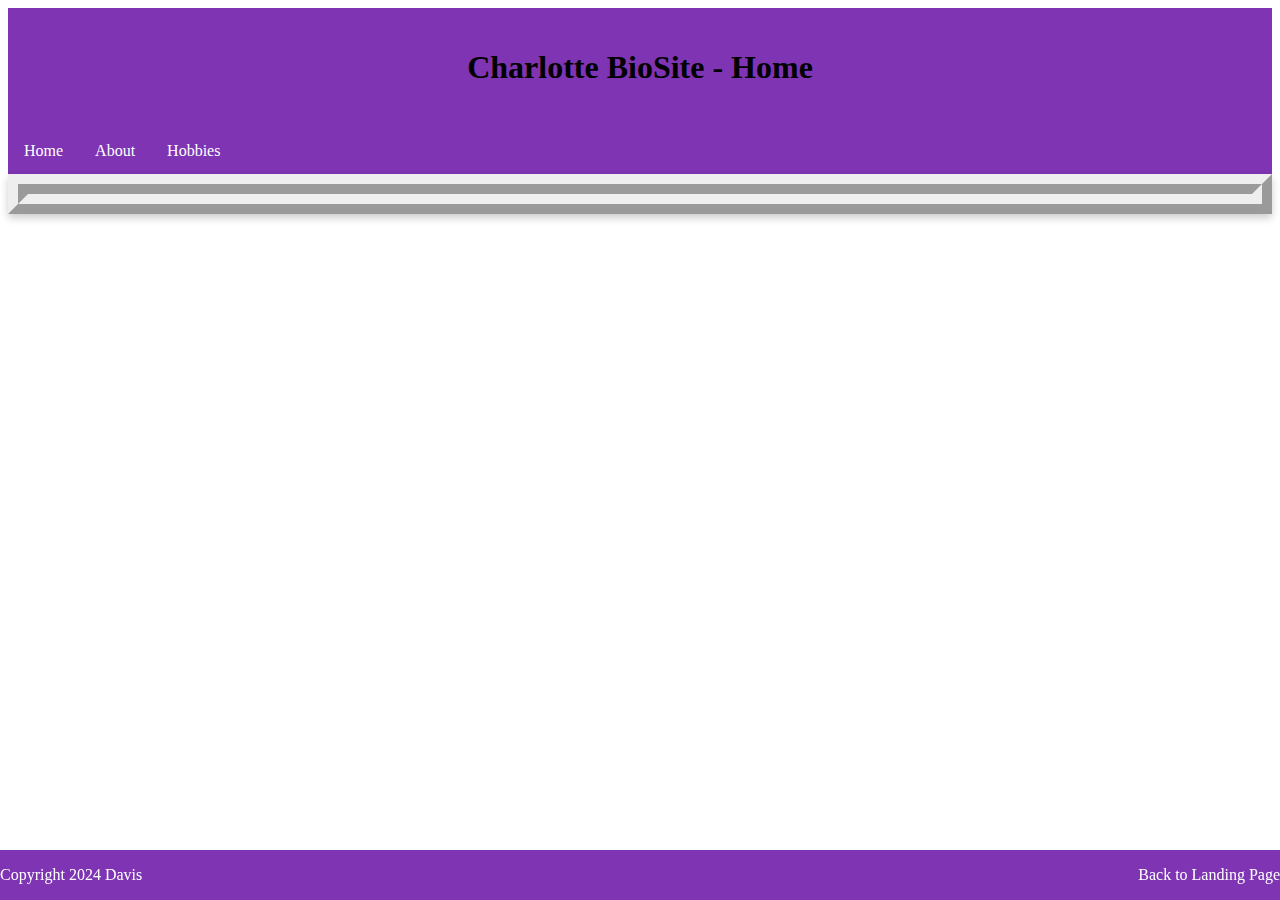
<file: Index.html>
<!-- Torren Davis : Assignment 6.3 -->
<!DOCTYPE html>
<html lang="en">
<head>
    <title>Charlotte BioSite - Index</title>
	<meta name="keywords" content="HTML, CSS, Torren, Davis">
	<meta name="author" content="Torren Davis">
	<meta name="viewport" content="width=device-width, initial-scale=1.0">
	<link href="biosite.css" type="text/css" rel="stylesheet">
</head>

<body>

	<header>
		<h1>Charlotte BioSite - Home</h1>
	</header>

	<div id="navbar">
		<a href="index.html"> Home</a>
		<a href="about.html"> About</a>
		<a href="hobbies.html"> Hobbies</a>
	</div>
	
	<div id="container">
		
		
	</div>

	
	<footer>
	<div id="cr"> <p>Copyright 2024 Davis </p></div>
	<p><a href="https://ultratorball.github.io/CSD-340/"> Back to Landing Page</a></p>
	</footer>
	
</body>

</html>
</file>
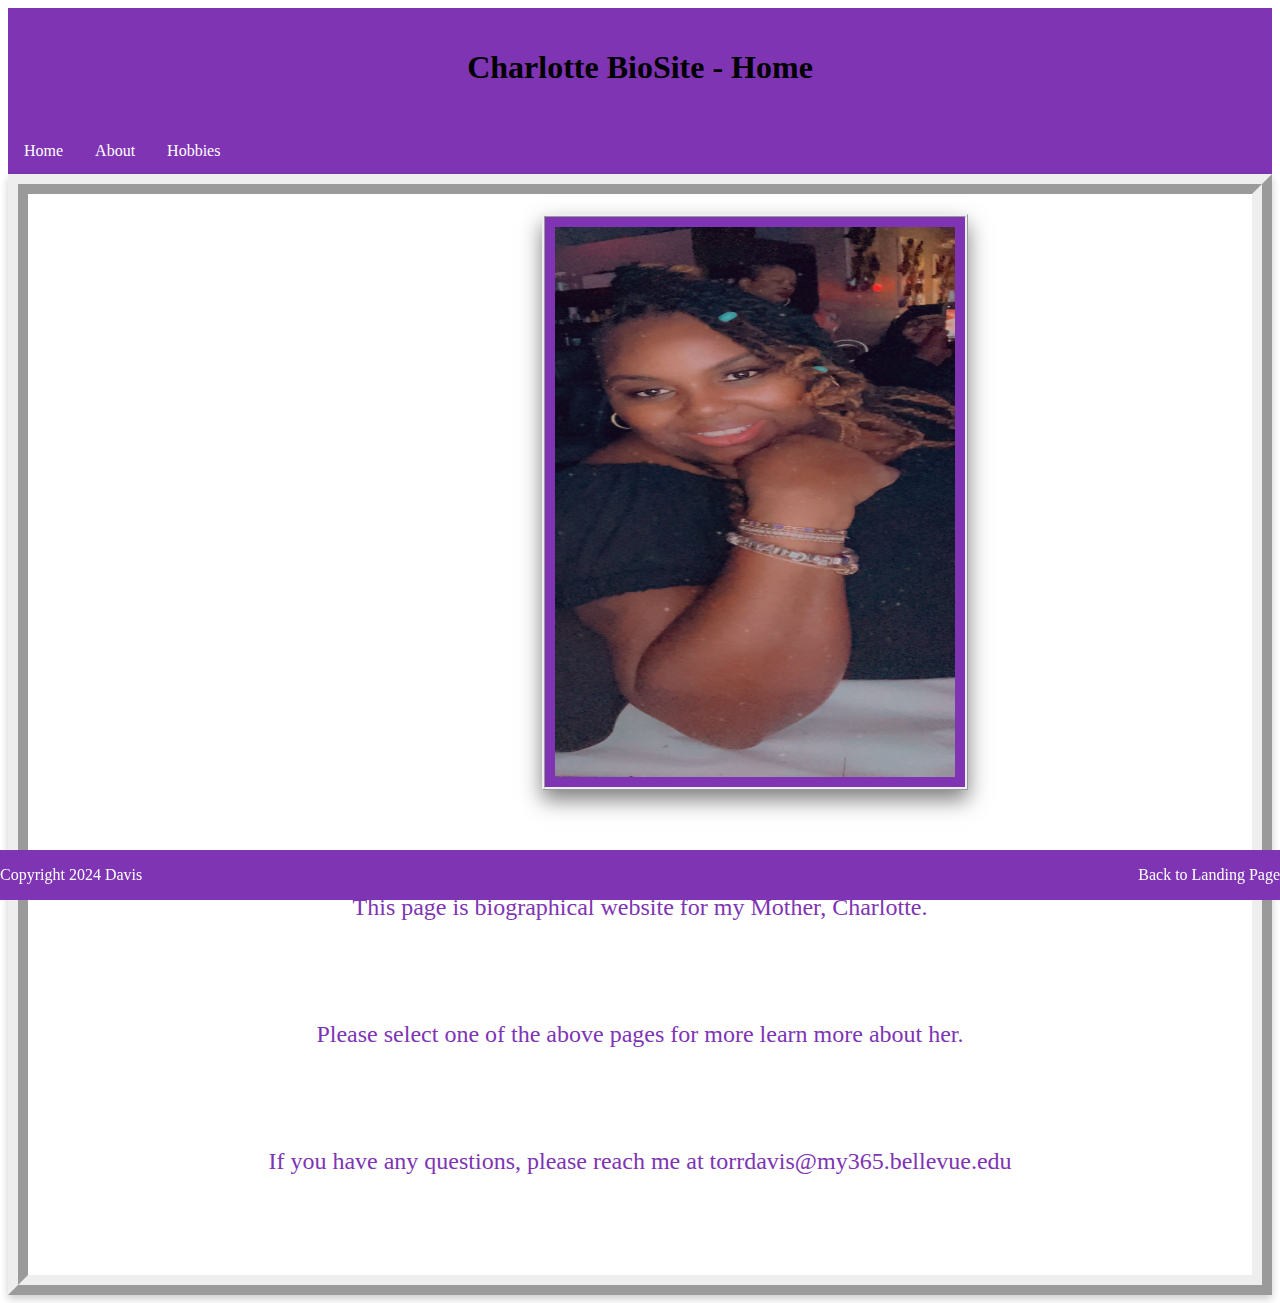
<file: index.html>
<!-- Torren Davis : Assignment 6.3 -->
<!DOCTYPE html>
<html lang="en">
<head>
    <title>Charlotte BioSite - Index</title>
	<meta name="keywords" content="HTML, CSS, Torren, Davis">
	<meta name="author" content="Torren Davis">
	<meta name="viewport" content="width=device-width, initial-scale=1.0">
	<link href="biosite.css" type="text/css" rel="stylesheet">
</head>

<body>

	<header>
		<h1>Charlotte BioSite - Home</h1>
	</header>

	<div id="navbar">
		<a href="index.html"> Home</a>
		<a href="about.html"> About</a>
		<a href="hobbies.html"> Hobbies</a>
	</div>
	
	<div id="container">
		<img src="images/portrait.jpeg" alt="portrait" >
		<p>This page is biographical website for my Mother, Charlotte. </p>
		<p>Please select one of the above pages for more learn more about her. </p>
		<p>If you have any questions, please reach me at torrdavis@my365.bellevue.edu </p>
		
	</div>

	
	<footer>
	<div id="cr"> <p>Copyright 2024 Davis </p></div>
	<p><a href="https://ultratorball.github.io/CSD-340/"> Back to Landing Page</a></p>
	</footer>
	
</body>

</html>
</file>
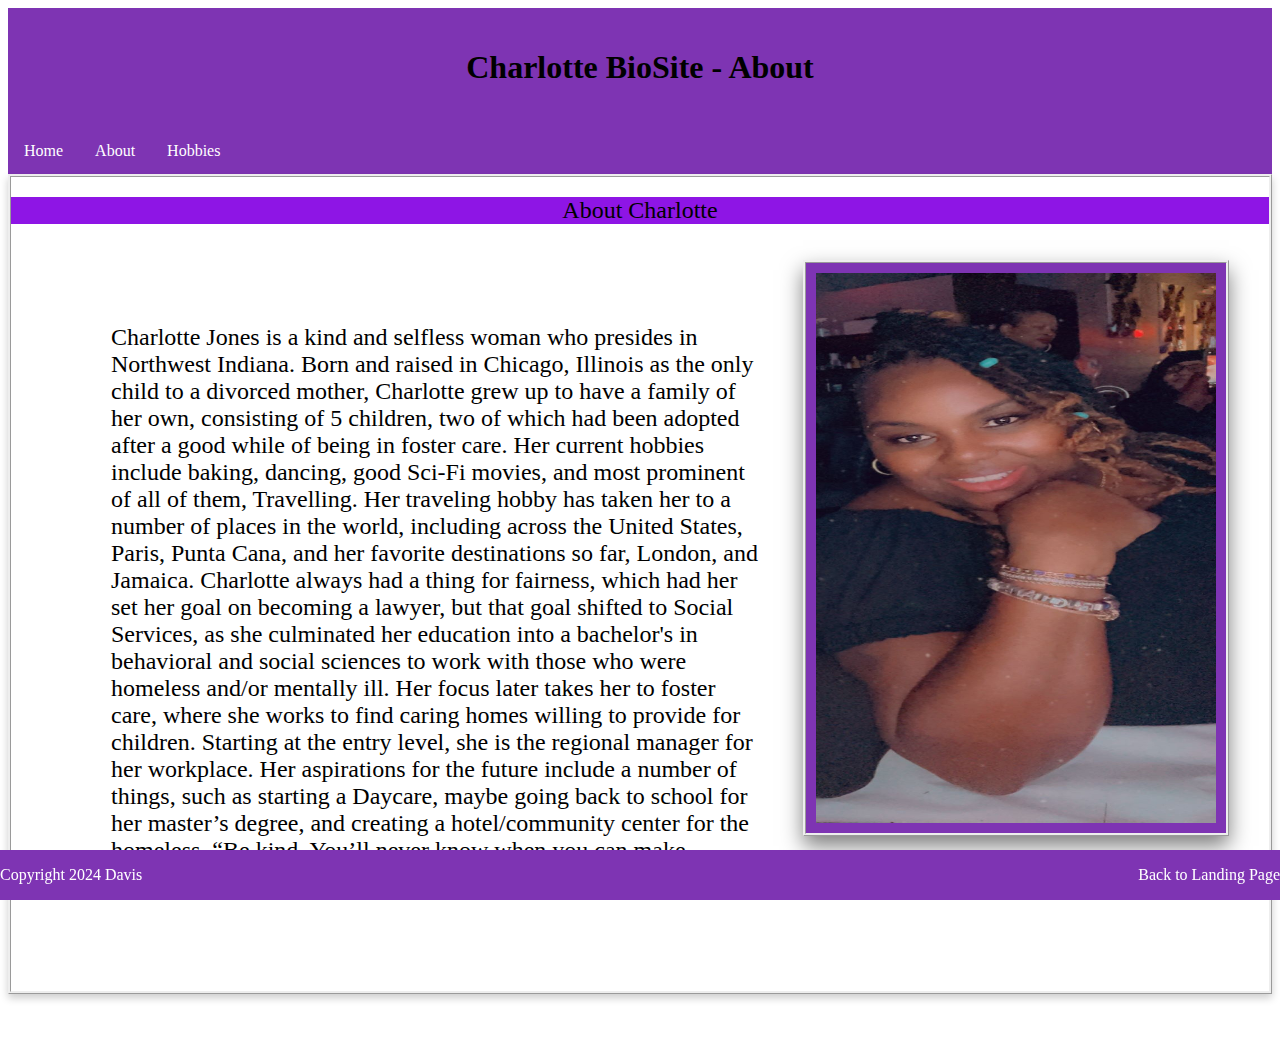
<file: about.html>
<!-- Torren Davis : Assignment 6.3 -->
<!DOCTYPE html>
<html lang="en">
<head>
    <title>Charlotte BioSite - About</title>
	<meta name="keywords" content="HTML, CSS, Torren, Davis">
	<meta name="author" content="Torren Davis">
	<meta name="viewport" content="width=device-width, initial-scale=1.0">
	<link href="biosite.css" type="text/css" rel="stylesheet">
</head>

<body>

	<header>
		<h1>Charlotte BioSite - About</h1>
	</header>

	<div id="navbar">
		<a href="index.html"> Home</a>
		<a href="about.html"> About</a>
		<a href="hobbies.html"> Hobbies</a>
	</div>
	
	<div id="about">
		<h2>About Charlotte</h2>
			<figure> 
				<img src="images/portrait.jpeg" alt="portrait" >
				<figcaption>This is Charlotte</figcaption>
			</figure>
		<p> Charlotte Jones is a kind and selfless woman who presides in Northwest Indiana. Born and raised in Chicago, Illinois as the only child to a divorced mother, Charlotte grew up to have a family of her own, consisting of 5 children, two of which had been adopted after a good while of being in foster care. Her current hobbies include baking, dancing, good Sci-Fi movies, and most prominent of all of them, Travelling. Her traveling hobby has taken her to a number of places in the world, including across the United States, Paris, Punta Cana, and her favorite destinations so far, London, and Jamaica. Charlotte always had a thing for fairness, which had her set her goal on becoming a lawyer, but that goal shifted to Social Services, as she culminated her education into a bachelor's in behavioral and social sciences to work with those who were homeless and/or mentally ill. Her focus later takes her to foster care, where she works to find caring homes willing to provide for children. Starting at the entry level, she is the regional manager for her workplace. Her aspirations for the future include a number of things, such as starting a Daycare, maybe going back to school for her master’s degree, and creating a hotel/community center for the homeless. 

“Be kind. You’ll never know when you can make someone's day with the simplest kind gesture.” - Charlotte Jones </p>
	</div>
	<br>
	<br>
	
	
	<footer>
		<div id="cr"> <p>Copyright 2024 Davis </p></div>
		<p><a href="https://ultratorball.github.io/CSD-340/"> Back to Landing Page</a></p>
	</footer>
	
</body>

</html>
</file>
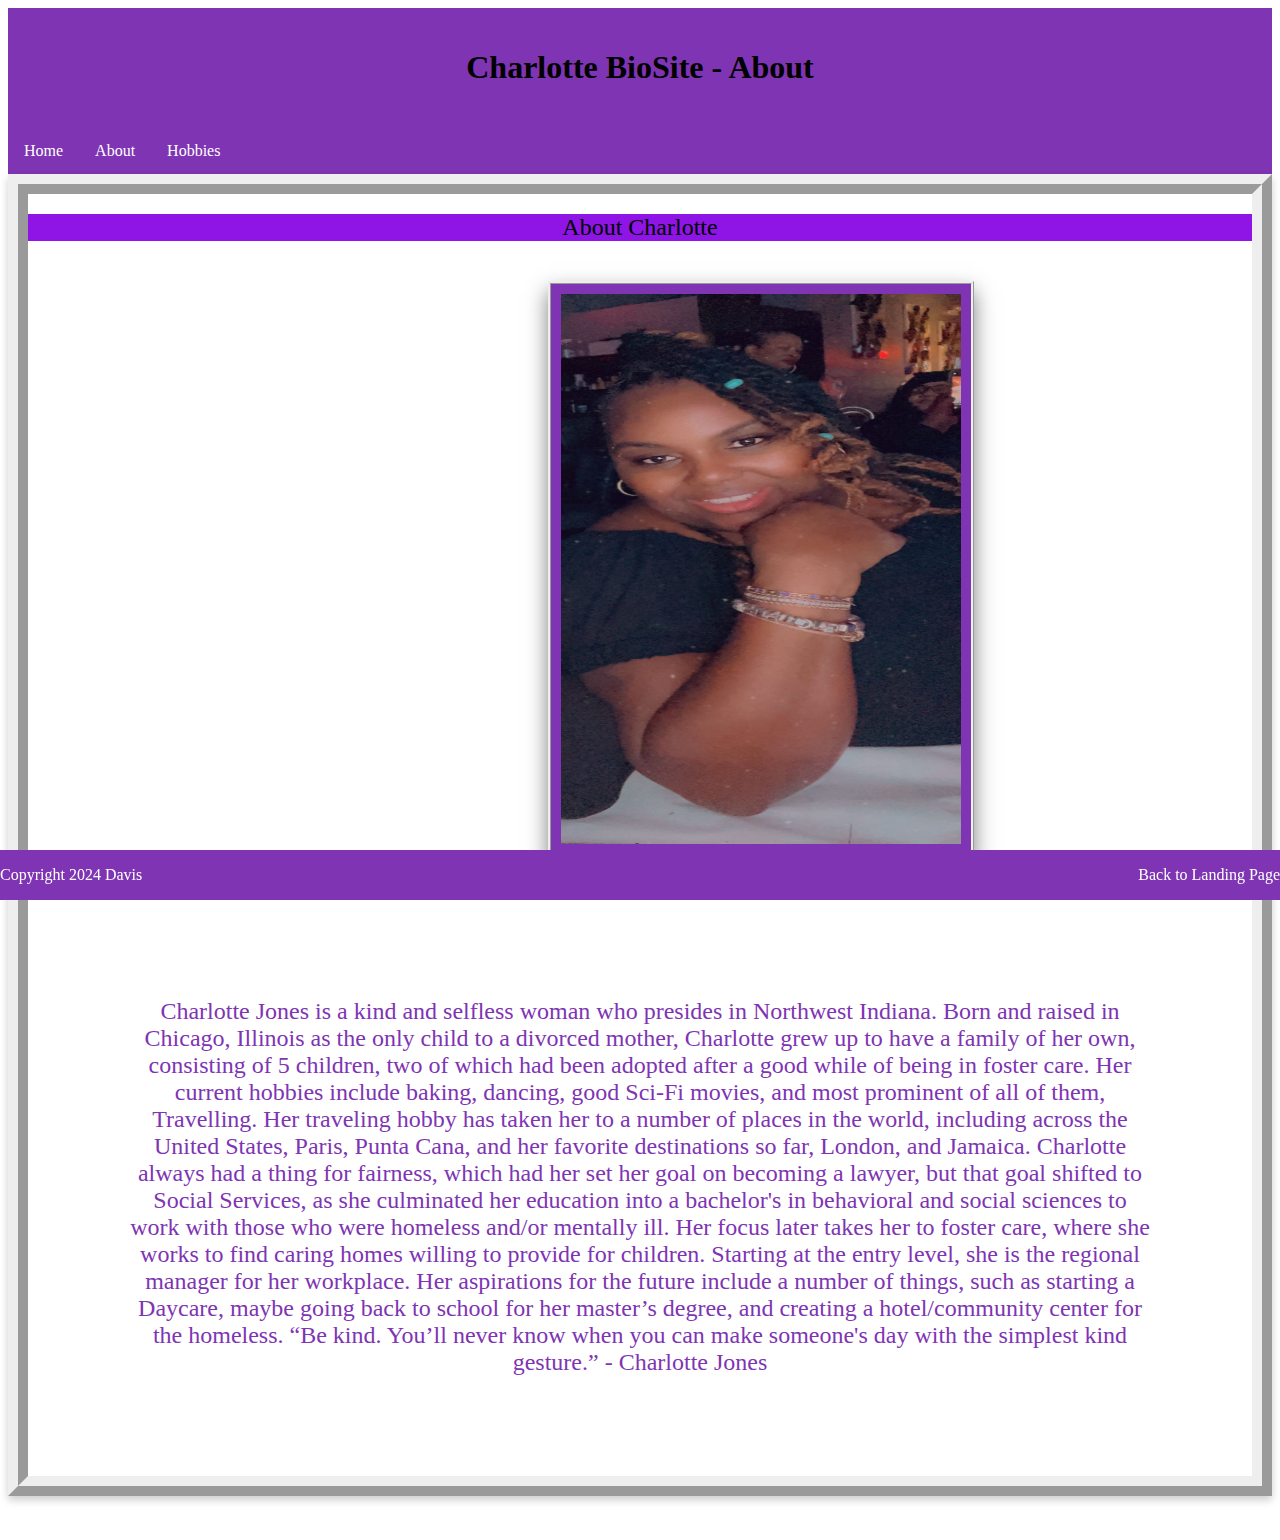
<file: About.html>
<!-- Torren Davis : Assignment 6.3 -->
<!DOCTYPE html>
<html lang="en">
<head>
    <title>Charlotte BioSite - About</title>
	<meta name="keywords" content="HTML, CSS, Torren, Davis">
	<meta name="author" content="Torren Davis">
	<meta name="viewport" content="width=device-width, initial-scale=1.0">
	<link href="biosite.css" type="text/css" rel="stylesheet">
</head>

<body>

	<header>
		<h1>Charlotte BioSite - About</h1>
	</header>

	<div id="navbar">
		<a href="index.html"> Home</a>
		<a href="about.html"> About</a>
		<a href="hobbies.html"> Hobbies</a>
	</div>
	
	<div id="container">
		<h2>About Charlotte</h2>
			<figure> 
				<img src="images/portrait.jpeg" alt="portrait" >
				<figcaption>This is Charlotte</figcaption>
			</figure>
		<p> Charlotte Jones is a kind and selfless woman who presides in Northwest Indiana. Born and raised in Chicago, Illinois as the only child to a divorced mother, Charlotte grew up to have a family of her own, consisting of 5 children, two of which had been adopted after a good while of being in foster care. Her current hobbies include baking, dancing, good Sci-Fi movies, and most prominent of all of them, Travelling. Her traveling hobby has taken her to a number of places in the world, including across the United States, Paris, Punta Cana, and her favorite destinations so far, London, and Jamaica. Charlotte always had a thing for fairness, which had her set her goal on becoming a lawyer, but that goal shifted to Social Services, as she culminated her education into a bachelor's in behavioral and social sciences to work with those who were homeless and/or mentally ill. Her focus later takes her to foster care, where she works to find caring homes willing to provide for children. Starting at the entry level, she is the regional manager for her workplace. Her aspirations for the future include a number of things, such as starting a Daycare, maybe going back to school for her master’s degree, and creating a hotel/community center for the homeless. 

“Be kind. You’ll never know when you can make someone's day with the simplest kind gesture.” - Charlotte Jones </p>
	</div>
	<br>
	<br>
	
	
	<footer>
		<div id="cr"> <p>Copyright 2024 Davis </p></div>
		<p><a href="https://ultratorball.github.io/CSD-340/"> Back to Landing Page</a></p>
	</footer>
	
</body>

</html>
</file>
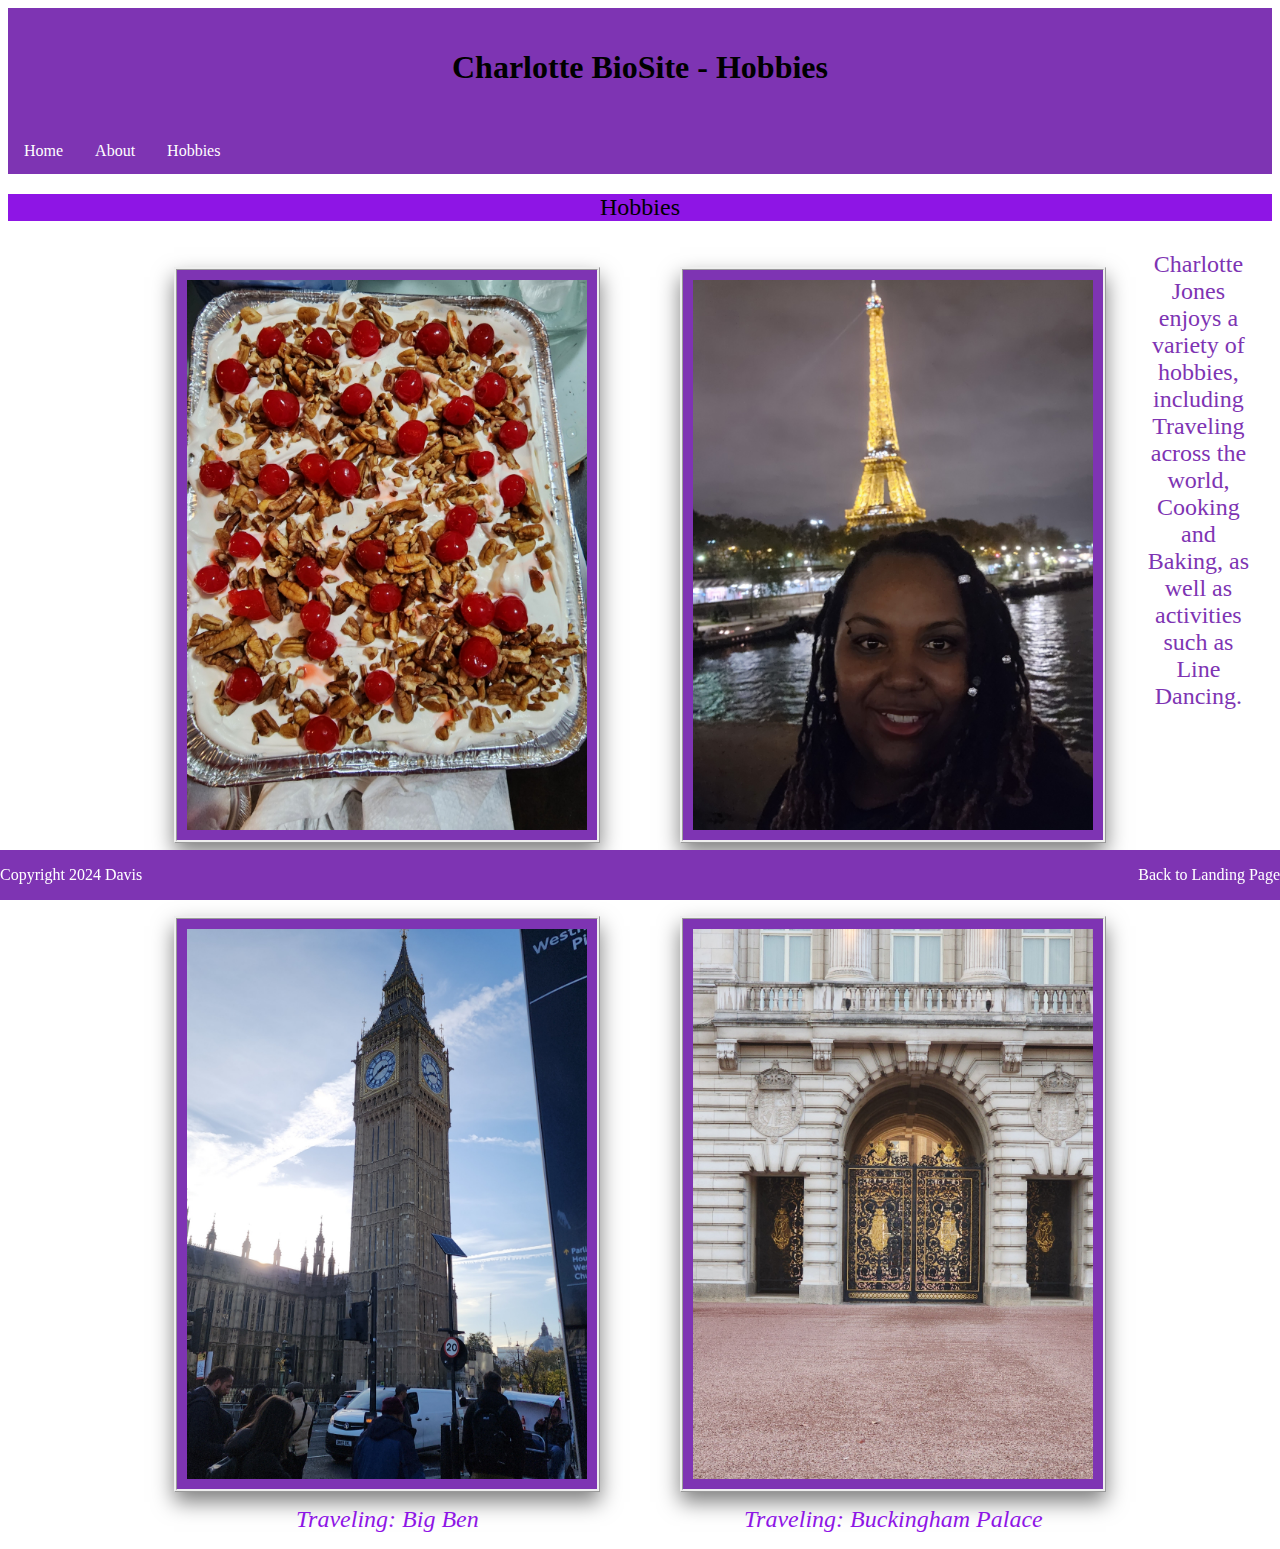
<file: hobbies.html>
<!-- Torren Davis : Assignment 6.3 -->
<!DOCTYPE html>
<html lang="en">
<head>
    <title>Charlotte BioSite - Hobbies</title>
	<meta name="keywords" content="HTML, CSS, Torren, Davis">
	<meta name="author" content="Torren Davis">
	<meta name="viewport" content="width=device-width, initial-scale=1.0">
	<link href="biosite.css" type="text/css" rel="stylesheet">
</head>

<body>

	<header>
		<h1>Charlotte BioSite - Hobbies</h1>
	</header>

	<div id="navbar">
		<a href="index.html"> Home</a>
		<a href="about.html"> About</a>
		<a href="hobbies.html"> Hobbies</a>
	</div>
	
	<div id="hobbies">
		<h2>Hobbies</h2>
		<div id="image-gallery">
			<div class="grid-item">
				<figure> 
				<img src="images/cooking.jpeg" alt="Cooking" >
				<figcaption>Cooking: Banana Split Cake</figcaption>
				</figure>
			</div>
			<div class="grid-item">
				<figure> 
				<img src="images/paris.jpeg" alt="Traveling" >
				<figcaption>Traveling: Paris</figcaption>
				</figure>
			</div>
			<div class="grid-item">
				<figure> 
				<img src="images/big ben.jpeg" alt="Traveling" >
				<figcaption>Traveling: Big Ben</figcaption>
				</figure>
			</div>
			<div class="grid-item">
				<figure>
				<img src="images/royal.jpeg" alt="Traveling" >
				<figcaption>Traveling: Buckingham Palace</figcaption>
				</figure>
			</div>
		
		</div>
		<p> Charlotte Jones enjoys a variety of hobbies, including Traveling across the world,
		Cooking and Baking, as well as activities such as Line Dancing. </p>
		
	</div>

	
	<footer>
		<div id="cr"> <p>Copyright 2024 Davis </p></div>
		<p><a href="https://ultratorball.github.io/CSD-340/"> Back to Landing Page</a></p>
	</footer>
	
</body>

</html>
</file>
<file: biosite.css>
header {
	background-color: #7E34B3 ;
	color: black;
	padding: 20px;
	text-align: center;
}
h2 {	
	text-align: center;
	background-color: #8E15E5  ;
	font-weight: 400;	
}
#navbar {
	overflow: hidden;
	background-color: #7E34B3;
	border-bottom: 15px;
}
#navbar a {
	float: left;
	display: block;
	color: white;
	padding: 14px 16px;
	text-align: center;
	text-decoration: none;
}	
#navbar a:hover {
	background-color: white;
	color: #7E34B3;
}

#about figure {
	float: right;
}
#hobbies figure {
	float: left;
}
#hobbies #image-gallery {
	margin-left: 10%;
	margin-top: 30px;
	
}
#hobbies img {
	padding: 10px 10px 10px 10px;
	border-style: ridge;
	border: 20px 20px 20px 20px;
	background-color: #7E34B3;
	box-shadow: 0 10px 20px 0 rgba(0, 0, 0, 0.5);
}	
#hobbies p {
	color:#7E34B3 ; 
	text-align: center;
	font-size: 24px;	
	height: 200px;
	width: 800px;
	margin-left: 35%;
	
	
	
}	
figcaption{
padding-top:10px;
font-style: italic;	
font-size: 24px;
color: #8E15E5 ;
text-align: center;
}
#about {
	border-style: ridge;
	border: 20px 20px 20px 20px;
	box-shadow: 0 4px 8px 0 rgba(0, 0, 0, 0.2);
}	
#about p {
	font-size: 24px;
	margin: 100px 100px 100px 100px;

}
#about img {
	padding: 10px 10px 10px 10px;
	border-style: ridge;
	border: 20px 20px 20px 20px;
	background-color: #7E34B3;
	box-shadow: 0 10px 20px 0 rgba(0, 0, 0, 0.5);
}	
#container {
	border-style: ridge;
	border-width: 20px 20px 20px 20px;
	box-shadow: 0 4px 8px 0 rgba(0, 0, 0, 0.2);
}	
#container p {
	color: #7E34B3;
	text-align: center;
	font-size: 24px;
	margin: 100px 100px 100px 100px;

}
#container img {
	margin-left: 42%;
	margin-top: 20px;
	padding: 10px 10px 10px 10px;
	box-shadow: 0 10px 20px 0 rgba(0, 0, 0, 0.2);
	border-style: ridge;
	border: 20px 20px 20px 20px;
	background-color: #7E34B3;
	box-shadow: 0 10px 20px 0 rgba(0, 0, 0, 0.5);
}
	
img	{
	width:400px;
	height: 550px;
	
}
footer {
	background-color: #7E34B3 ;
	position: absolute;
	bottom: 0;
	width: 100%;
	position: fixed;
	left: 0;
	text-align: right;
}
footer a {
	text-decoration: none;
	color: white;
	text-align: right;
}
#cr {
 float: left;
color: white; 
}
</file>
